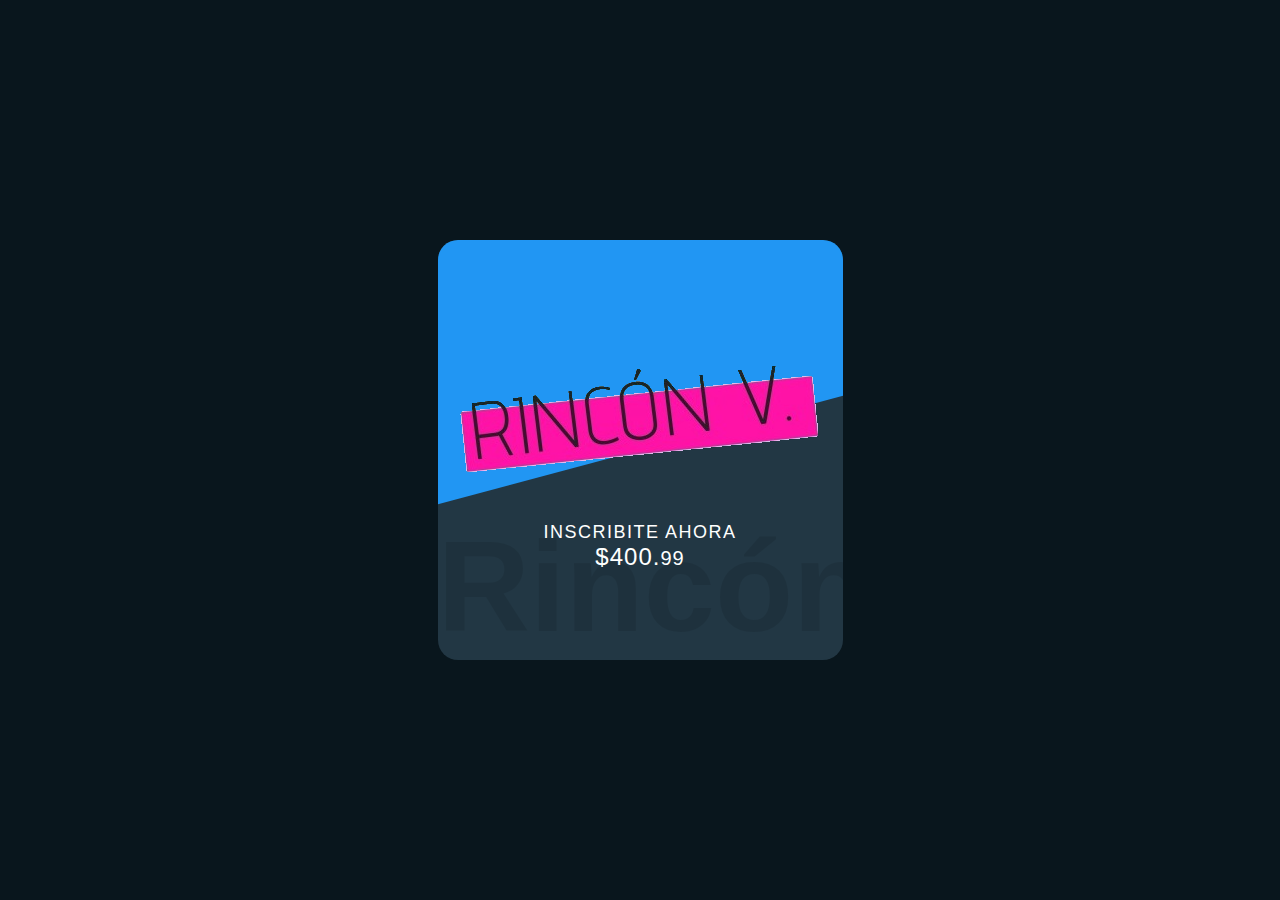
<file: product_card/index.html>
<!DOCTYPE html>
<html>
    <head>
        <meta charset='utf-8'>
        
        <title>Product Card</title>
        <meta name='viewport' content='width=device-width, initial-scale=1'>
       
        <link href="./style.css" rel="stylesheet" type="text/css">
        
    </head>
    <body>
        
        <div class="card">
            <div class="imgBx">
                <img src="./rinconv_logo_sf.png">
            </div>
            
            <div class="contentBx">
                <h3>Inscribite ahora</h3>
                <h2 class="price">$400.<small>99</small></h2>
                <a href="#" class="buy">Compra</a>
            </div>
            
        </div>

    </body>
</html>
</file>
<file: product_card/style.css>
*
{
    margin: 0;
    padding: 0;
    font-family: sans-serif;

}

body
{
    display: flex;
    justify-content: center;
    align-items: center;
    min-height: 100vh;
    background: #09161d;
}
.card
{
    position: relative;
    width: 320 px;
    height: 420px;
    background: #223744;
    border-radius: 20px;
    overflow: hidden;
}

.card::before
{
    content: '';
    position: absolute;
    top: -50%;
    width: 100%;
    height:100%;
    background: #2196f3;
    transform: skewY(345deg);
    transition: 0.5s;

}

.card:hover::before
{
    top: -70%;
    transform: skewY(390deg);
}

.card:after
{
    content: 'RincónV';
    position: absolute;
    bottom: 0;
    left: 0;
    font-weight: 600;
    font-size: 8em;
    color: rgba(0,0,0,0.1);
}

.card .imgBx
{
 position: relative;
 width: 100%;   
 display: flex;
 justify-content: center;
 align-items: center;
 padding-top: 85px;
}

.card .imgBx img
{
    max-width: 100%;
    transition: 0.5s;
}

.card:hover .imgBx img
{
    max-width: 50%;
}

.card .contentBx
{
    position: relative;
    padding: 20px;
    display: flex;
    justify-content: center;
    align-items: center;
    flex-direction: column;
    z-index: 1;
}

.card .contentBx h3
{
    font-size: 18px;
    color: #fff;
    font-weight: 500;
    text-transform: uppercase;
    letter-spacing: 1.5px;
}

.card .contentBx .price
{
    font-size: 24px;
    color: #fff;
    font-weight: 500;
    letter-spacing: 1px;

}

.card .contentBx .buy
{
    position: relative;
    top:200px;
    opacity: 0;
    padding: 10px 30px;
    margin-top: 15px;
    color: #fff;
    text-decoration: none;
    background: #2196f3;
    border-radius: 30px;
    text-transform: uppercase;
    letter-spacing: 1px;
    transition: 0.5s;
}

.card:hover .contentBx .buy
{
    top: 10px;
    opacity: 1;
}
</file>
